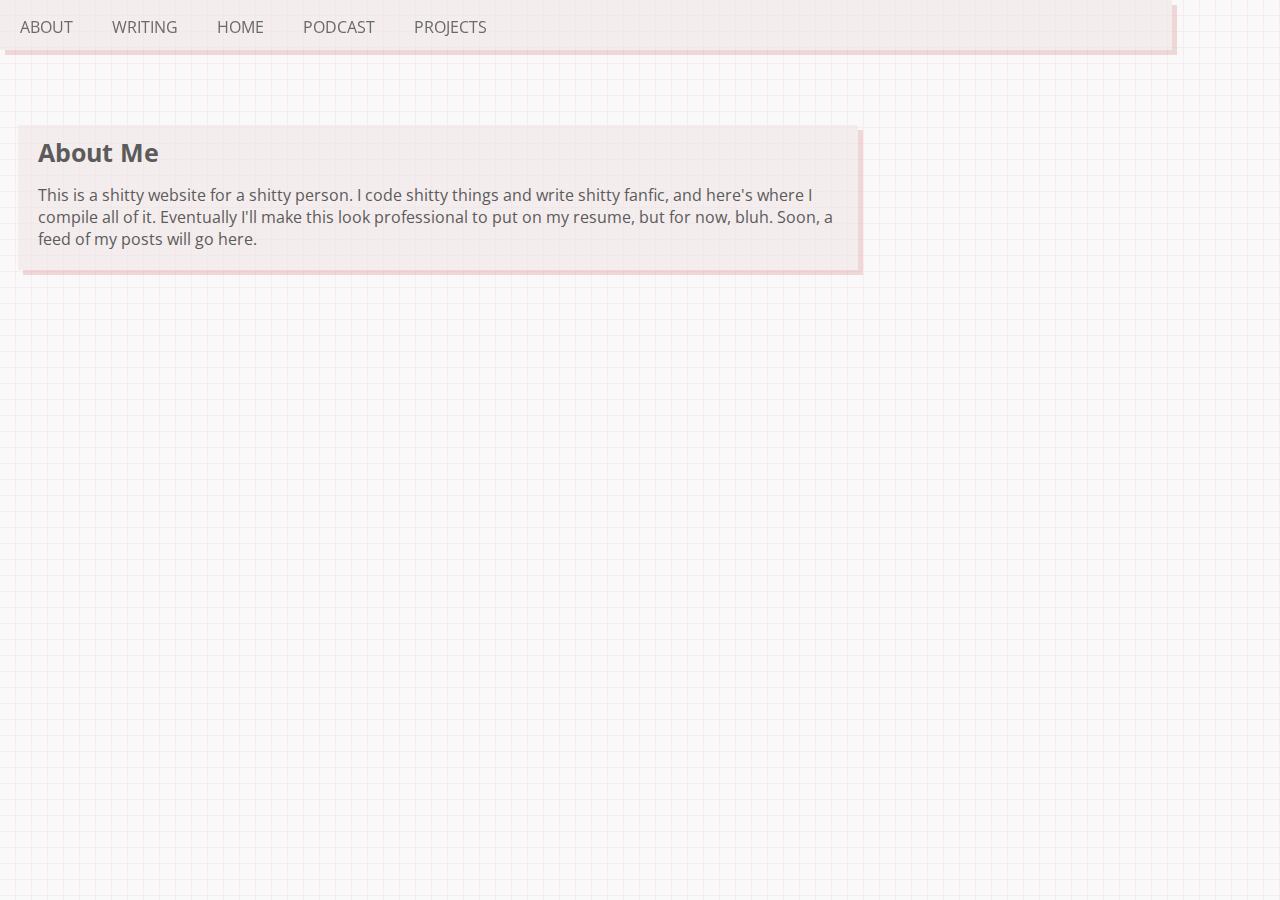
<file: index.html>
<!doctype html>
<html>
<head>
<meta charset="UTF-8">
<link rel="stylesheet" type="text/css" href="style.css">
<title>Fish's Webpage</title>
</head>
<body>
    <div id="header_bar">
		<p><a href="art.html">ABOUT</a> 
		<a href="writing.html">WRITING</a> 
			<a href="home.html">HOME</a>    
			<a href="bqrc.html">PODCAST</a>    
			<a href="projects.html">PROJECTS</a></p>
   
    </div>
    <div class="postContainer">
  		<div class="post">
  			<div class="t">About Me</div>
      		<div class="content">
          		This is a shitty website for a shitty person.  I code shitty things and write shitty fanfic, and here's where
          		I compile all of it.  Eventually I'll make this look professional to put on my resume, but for now, bluh.  Soon, a feed of my posts will go here.
      		</div>
         </div>
	</div>
</body>
</html>
</file>
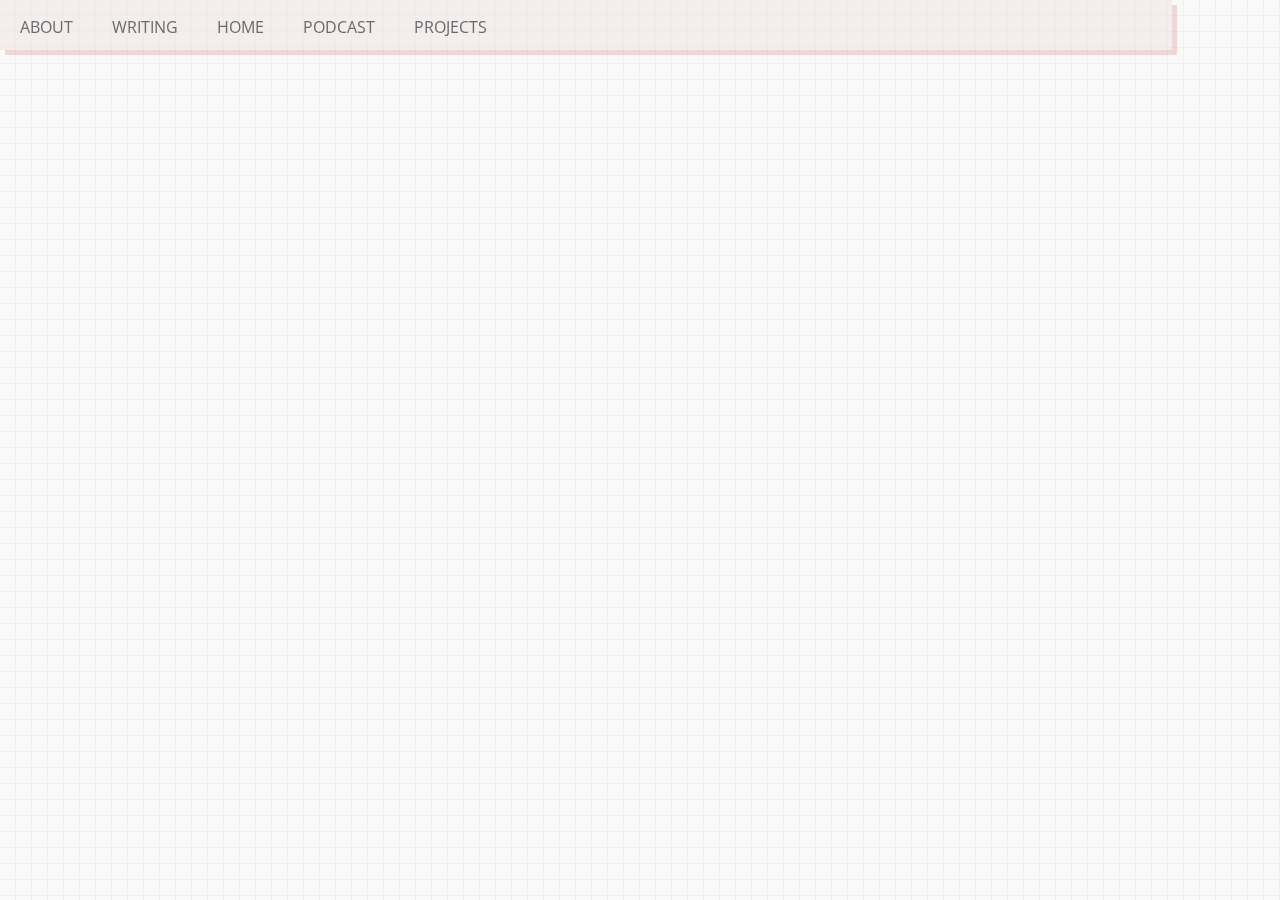
<file: about.html>
<!doctype html>
<html>
<head>
<meta charset="UTF-8">
<title>Untitled Document</title>
<link href="style.css" rel="stylesheet" type="text/css">
</head>

<body>
	<div id="header_bar">
		<p><a href="art.html">ABOUT</a> 
		<a href="writing.html">WRITING</a> 
			<a href="index.html">HOME</a>    
			<a href="bqrc.html">PODCAST</a>    
			<a href="projects.html">PROJECTS</a></p>
   
    </div>
</body>
</html>
</file>
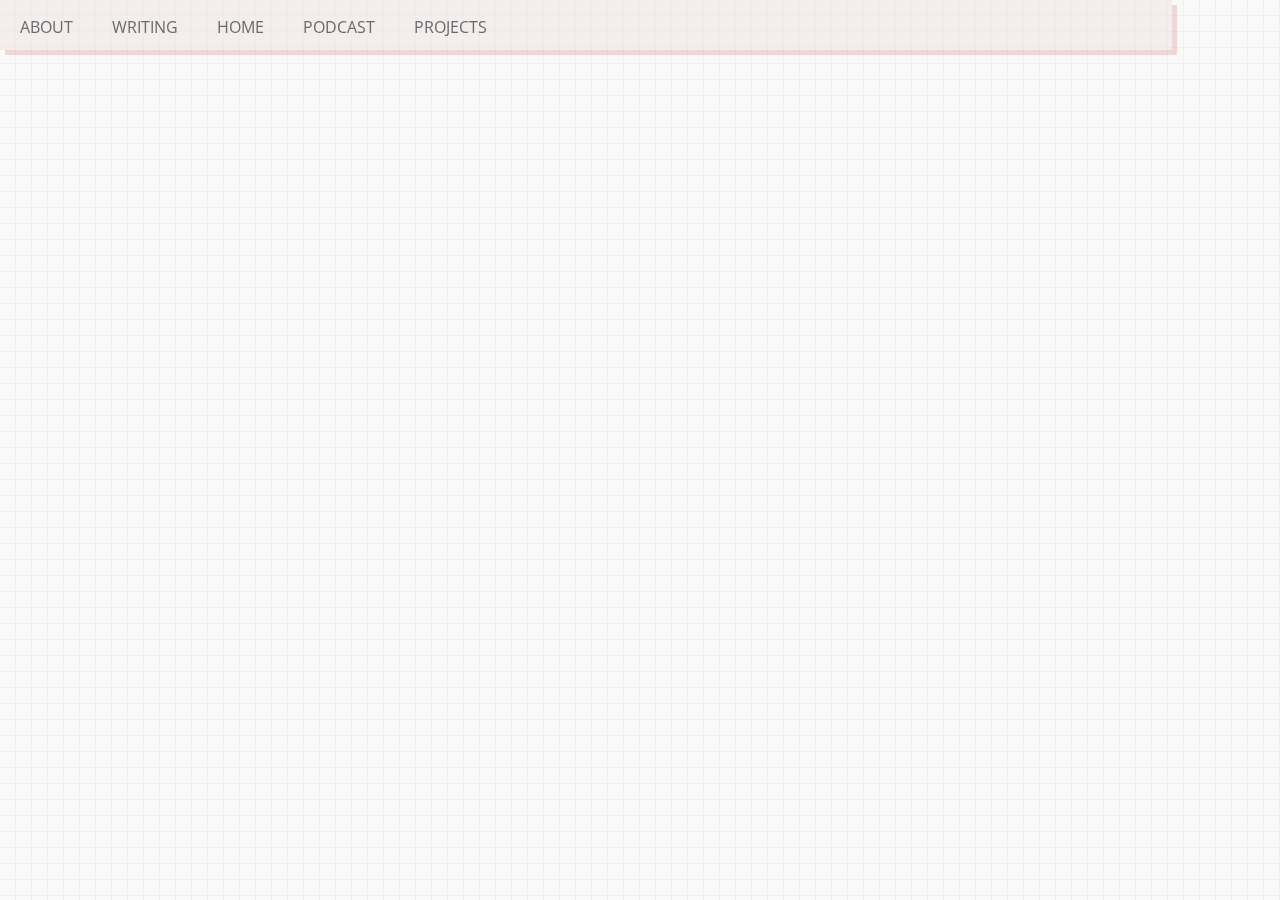
<file: art.html>
<!doctype html>
<html>
<head>
<meta charset="UTF-8">
<title>Untitled Document</title>
<link href="style.css" rel="stylesheet" type="text/css">
</head>

<body>
<div id="header_bar">
		<p><a href="art.html">ABOUT</a> 
		<a href="writing.html">WRITING</a> 
			<a href="home.html">HOME</a>    
			<a href="bqrc.html">PODCAST</a>    
			<a href="projects.html">PROJECTS</a></p>
   
    </div>
</body>
</html>
</file>
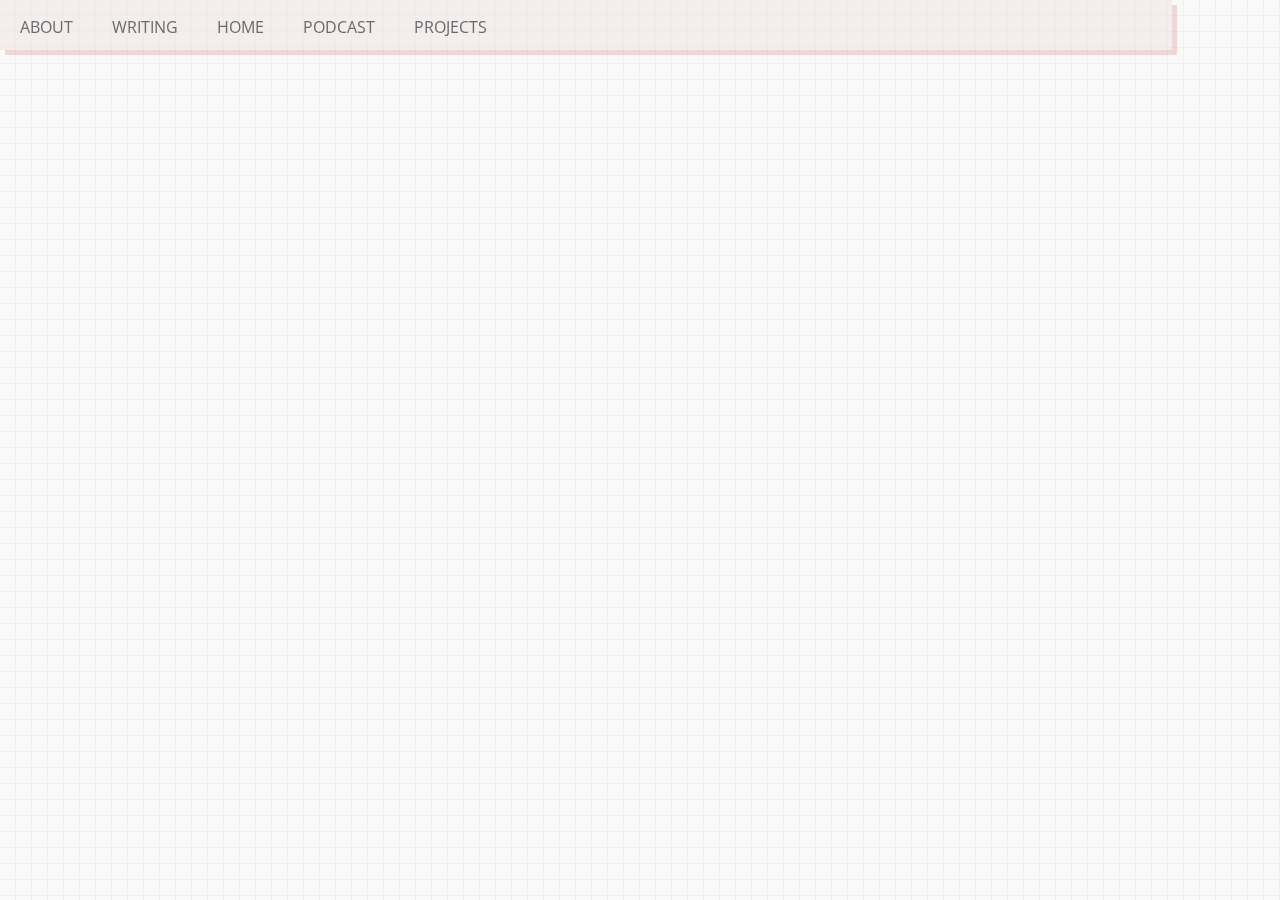
<file: bqrc.html>
<!doctype html>
<html>
<head>
<meta charset="UTF-8">
<title>Untitled Document</title>
<link href="style.css" rel="stylesheet" type="text/css">
</head>

<body>
	<div id="header_bar">
		<p><a href="art.html">ABOUT</a> 
		<a href="writing.html">WRITING</a> 
			<a href="home.html">HOME</a>    
			<a href="bqrc.html">PODCAST</a>    
			<a href="projects.html">PROJECTS</a></p>
   
    </div>
</body>
</html>
</file>
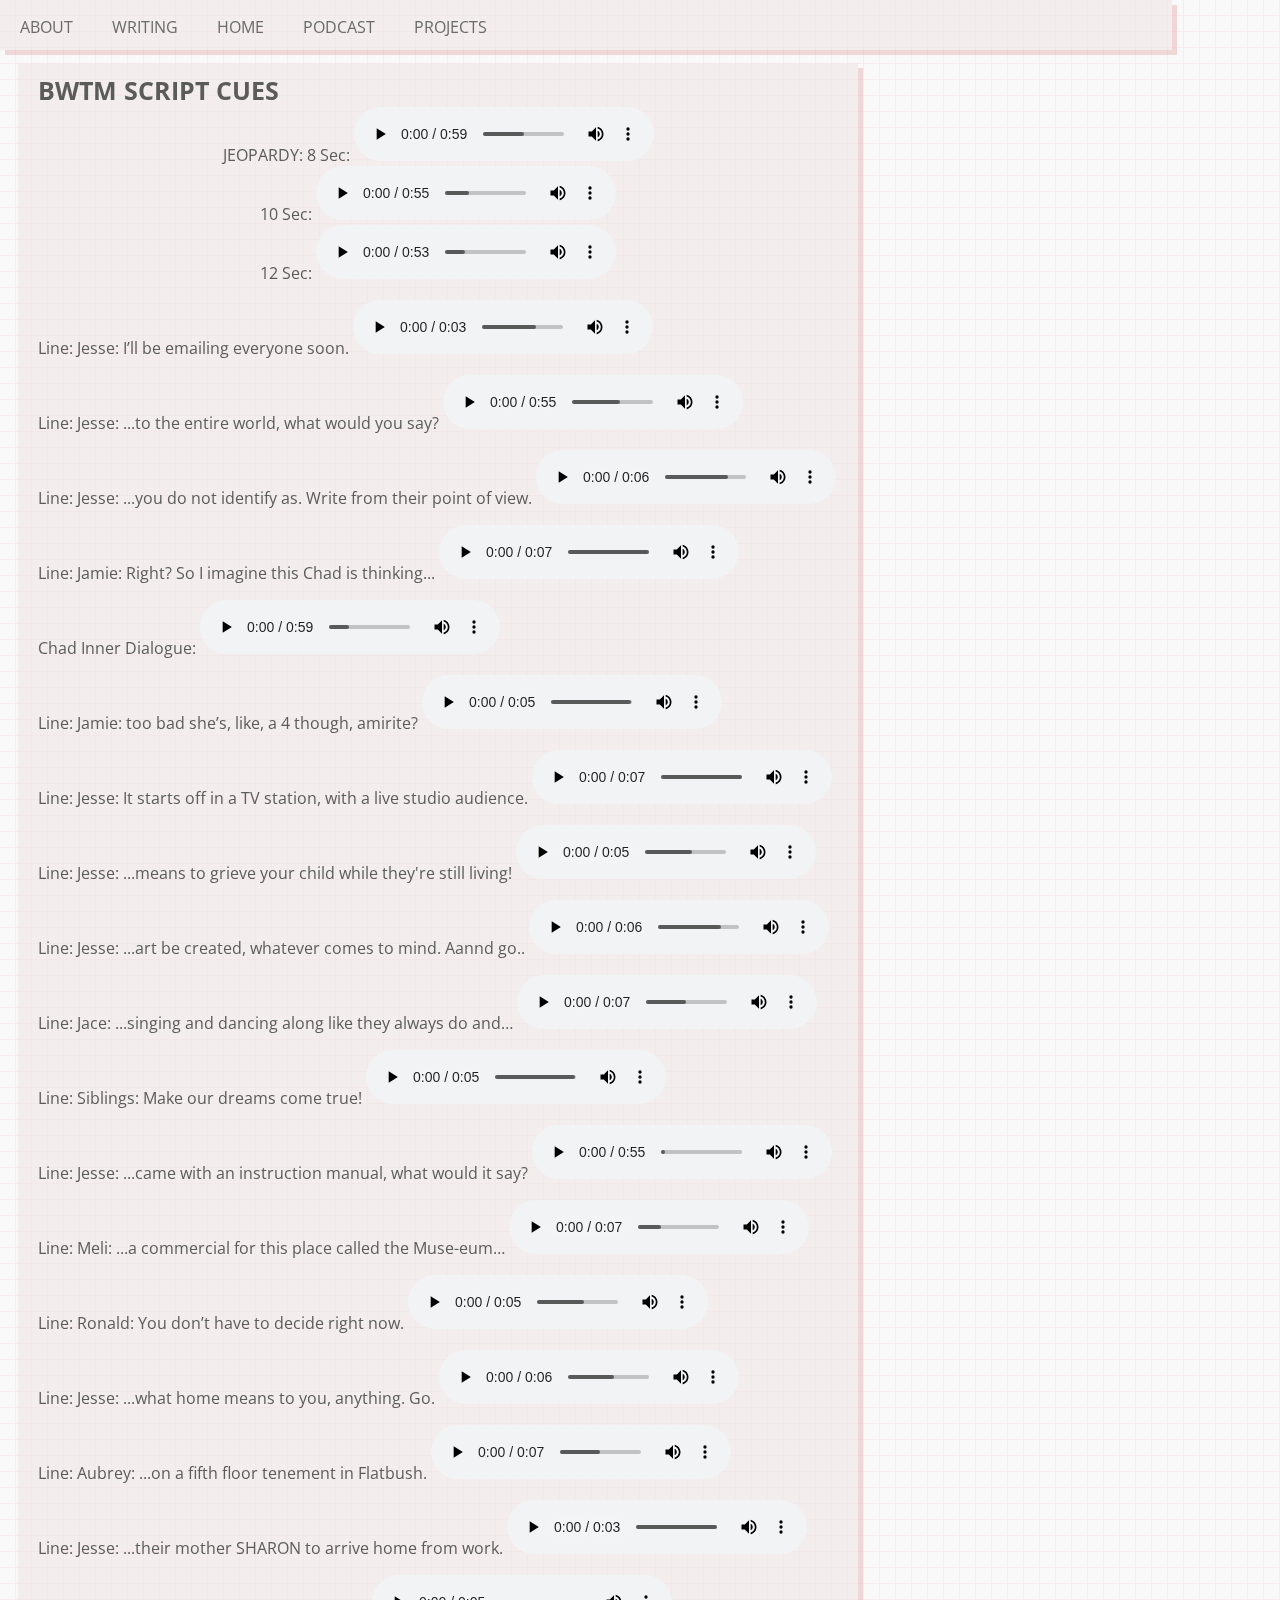
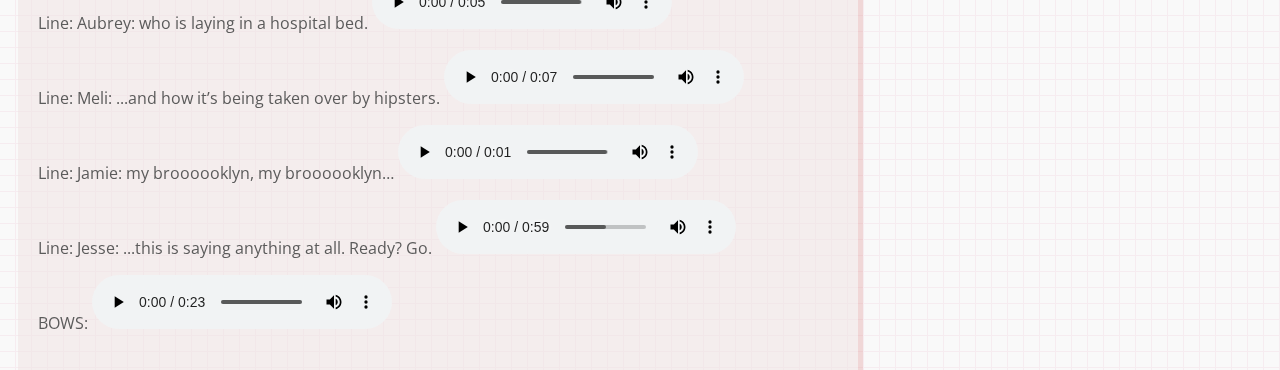
<file: bwtm.html>
<!doctype html>
<html>
<head>
<meta charset="UTF-8">
<link rel="stylesheet" type="text/css" href="style.css">
<title>Fish's Webpage</title>
</head>
<body>
    <div id="header_bar">
		<p><a href="art.html">ABOUT</a> 
		<a href="writing.html">WRITING</a> 
			<a href="home.html">HOME</a>    
			<a href="bqrc.html">PODCAST</a>    
			<a href="projects.html">PROJECTS</a></p>
   
    </div>
    <div class="postContainerToo">
  		<div class="post">
  			<div class="t">BWTM SCRIPT CUES</div>
			JEOPARDY: 8 Sec:  <audio controls><source src="Jeopardy-Countdown-8.mp3" type="audio/mpeg"></audio>
    		<br>
     		10 Sec:  <audio controls><source src="Jeopardy-Countdown-10.mp3" type="audio/mpeg"></audio>
     		<br>
     		12 Sec:  <audio controls><source src="Jeopardy-Countdown-12.mp3" type="audio/mpeg"></audio>
     		<br>
      		<div class="content">
          		<p>
					Line: Jesse: I’ll be emailing everyone soon. <audio controls><source src="One_Semester_Later.mp3" type="audio/mpeg"></audio>
				</p>
          		<p>
				Line: Jesse:  ...to the entire world, what would you say? <audio controls><source src="Jeopardy-Countdown-10.mp3" type="audio/mpeg"> </audio>
				</p>
     			<p>
     			Line: Jesse: ...you do not identify as. Write from their point of view. <audio controls><source src="Jeopardy_Short.mp3" type="audio/mpeg"> </audio>
				</p>
     			<p>
     			Line: Jamie: Right? So I imagine this Chad is thinking... <audio controls><source src="Scene_Transition.mp3" type="audio/mpeg"> </audio>
				</p>
   				<p>
					Chad Inner Dialogue: <audio controls><source src="CHAD.mp3" type="audio/mpeg"></audio>
				</p>
    			<p>
     			Line: Jamie: too bad she’s, like, a 4 though, amirite? <audio controls><source src="Scene_Transition_Return.mp3" type="audio/mpeg"> </audio>
				</p>
    			<p>
     			Line: Jesse: It starts off in a TV station, with a live studio audience. <audio controls><source src="Scene_Transition.mp3" type="audio/mpeg"> </audio>
				</p>
    			<p>
     			Line: Jesse: ...means to grieve your child while they're still living! <audio controls><source src="Scene_Transition_Return.mp3" type="audio/mpeg"></audio>
				</p>
    			<p>
     			Line: Jesse: ...art be created, whatever comes to mind.  Aannd go.. <audio controls><source src="Jeopardy_Short.mp3" type="audio/mpeg"></audio>
				</p>
    			<p>
     			Line: Jace: ...singing and dancing along like they always do and… <audio controls><source src="Scene_Transition.mp3" type="audio/mpeg"></audio>
				</p>
    			<p>
     			Line: Siblings: Make our dreams come true! <audio controls><source src="Scene_Transition_Return.mp3" type="audio/mpeg"></audio>
				</p>
     			<p>
     			Line: Jesse: ...came with an instruction manual, what would it say? <audio controls><source src="Jeopardy-Countdown-10.mp3" type="audio/mpeg"></audio>
				</p>
     			<p>
     			Line: Meli: ...a commercial for this place called the Muse-eum… <audio controls><source src="Scene_Transition.mp3" type="audio/mpeg"> </audio>
				</p>
     			<p>
     			Line: Ronald: You don’t have to decide right now. <audio controls><source src="Scene_Transition_Return.mp3" type="audio/mpeg"> </audio>
				</p>
     			<p>
     			Line: Jesse: ...what home means to you, anything.  Go. <audio controls><source src="Jeopardy_Short.mp3" type="audio/mpeg"> </audio>
				</p>
     			<p>
     			Line: Aubrey: ...on a fifth floor tenement in Flatbush. <audio controls><source src="Scene_Transition.mp3" type="audio/mpeg"> </audio>
				</p>
    			<p>
				Line: Jesse: ...their mother SHARON to arrive home from work. <audio controls><source src="Spiderman.mp3" type="audio/mpeg"></audio>
				</p>
     			<p>
     			Line: Aubrey: who is laying in a hospital bed. <audio controls><source src="Scene_Transition_Return.mp3" type="audio/mpeg"> </audio>
				</p>
     			<p>
     			Line: Meli: ...and how it’s being taken over by hipsters. <audio controls><source src="Scene_Transition.mp3" type="audio/mpeg"> </audio>
				</p>
     			<p>
     			Line: Jamie: my broooooklyn, my broooooklyn… <audio controls><source src="Record_Scratch.mp3" type="audio/mpeg"> </audio>
				</p>
     			<p>
     			Line: Jesse: ...this is saying anything at all.  Ready?  Go. <audio controls><source src="Jeopardy-Countdown-8.mp3" type="audio/mpeg"> </audio>
				</p>
     			<p>
					BOWS: <audio controls><source src="Bows.m4a" type="audio/mpeg"></audio>
				</p>
      		</div>
         </div>
	</div>
</body>
</html>
</file>
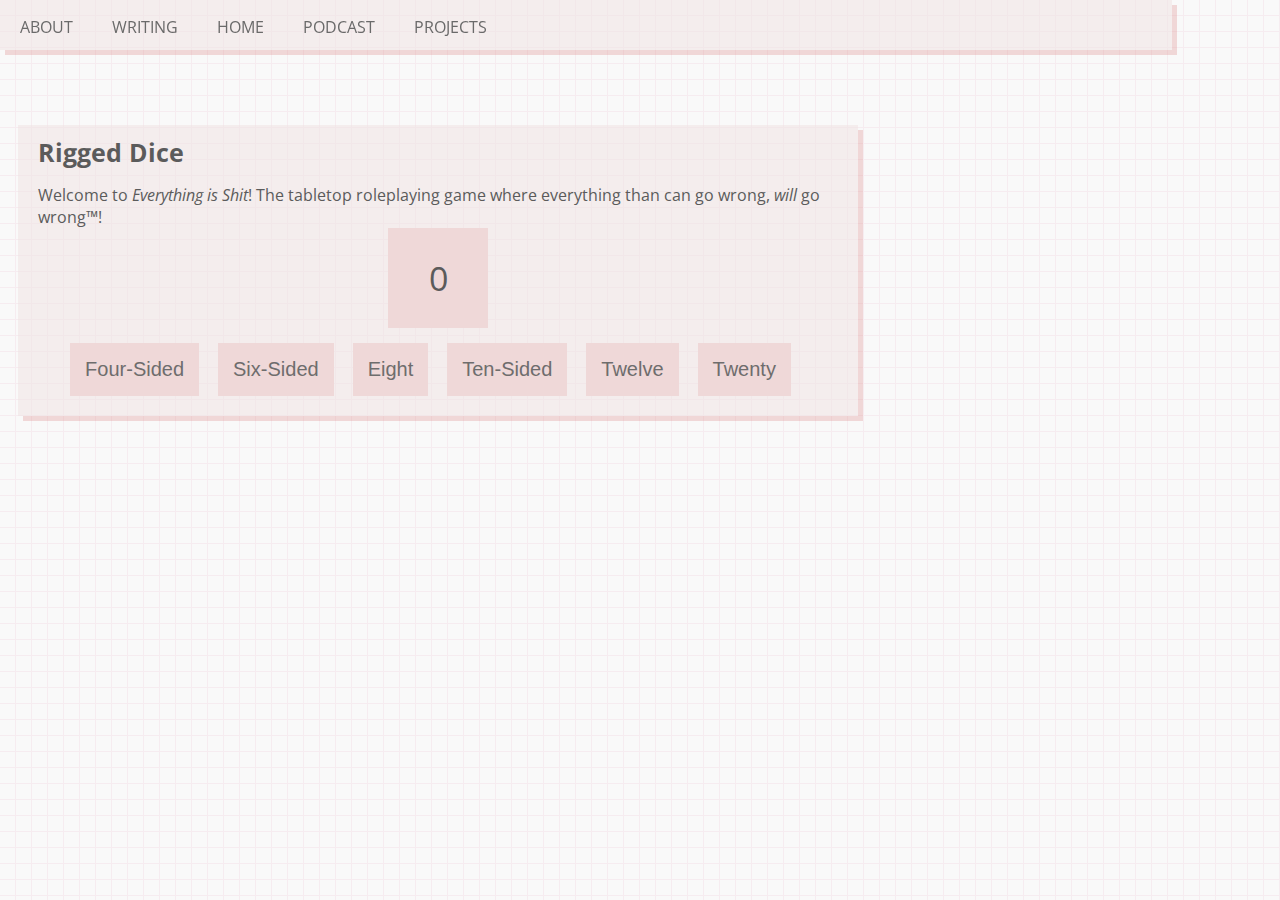
<file: Dice.html>
<!doctype html>
<html>
    <head>
        <link rel="stylesheet" type="text/css" href="style.css">
        <style type="text/css">
    #D4 {
        background-color:#EFD8D8;
        padding: 15px;
        font-size: 20px;
        color: #6E6D6D;
        border: none;
        margin-right: 15px;
		margin-top: 15px;
    }

    #D6 {
        background-color:#EFD8D8;
        padding: 15px;
        font-size: 20px;
        color: #6E6D6D;
        border: none;
        margin-right: 15px;
		margin-top: 15px;
    }

    #D8 {
        background-color:#EFD8D8;
        padding: 15px;
        font-size: 20px;
        color: #6E6D6D;
        border: none;
        margin-right: 15px;
		margin-top: 15px;
    }


    #D10 {
        background-color:#EFD8D8;
        padding: 15px;
        font-size: 20px;
        color: #6E6D6D;
        border: none;
        margin-right: 15px;
		margin-top: 15px;
    }

    #D12 {
        background-color:#EFD8D8;
        padding: 15px;
        font-size: 20px;
        color: #6E6D6D;
        border: none;
        margin-right: 15px;
		margin-top: 15px;
    }

    #D20 {
background-color:#EFD8D8;
        padding: 15px;
        font-size: 20px;
        color: #6E6D6D;
        border: none;
        margin-right: 15px;
		margin-top: 15px;
    }

    #boxy {
        width: 100px;
        height: 100px;
        line-height: 100px;
        margin-top: 150px;
        margin-bottom: 150px;
        background-color: rgba(239,216,216,1.00);
        font-size: 34px;
        margin: 0 auto;
        font-size: 34px;
        text-align: center;
        display: block;
    }

    </style>
            <script>
            function rigged4() {
                var rolll;

                rolll = Math.floor((Math.random()*12)+1);
                if(rolll <= 5) {
                    document.getElementById("roll").innerHTML = "1";
                } else if(rolll <=10) {
                    document.getElementById("roll").innerHTML = "2";
                } else if(rolll == 11) {
                    document.getElementById("roll").innerHTML = "3";
                } else {
                    document.getElementById("roll").innerHTML = "4";
                }
            }

            function rigged6() {
                var rolll;

                rolll = Math.floor((Math.random()*18)+1);
                if(rolll <= 5) {
                    document.getElementById("roll").innerHTML = "1";
                } else if(rolll <=10) {
                    document.getElementById("roll").innerHTML = "2";
                } else if(rolll <=15) {
                    document.getElementById("roll").innerHTML = "3";
                } else if(rolll ==16) {
                    document.getElementById("roll").innerHTML = "4";
                } else if(rolll ==17) {
                    document.getElementById("roll").innerHTML = "5"
                } else {
                    document.getElementById("roll").innerHTML = "6"
                }

            }

            function rigged8() {
                var rolll;

                rolll = Math.floor((Math.random()*24)+1);
                if(rolll <= 5) {
                    document.getElementById("roll").innerHTML = "1";
                } else if(rolll <=10) {
                    document.getElementById("roll").innerHTML = "2";
                } else if(rolll <=15) {
                    document.getElementById("roll").innerHTML = "3";
                } else if (rolll <=20) {
                    document.getElementById("roll").innerHTML = "4";
                } else if (rolll ==21) {
                    document.getElementById("roll").innerHTML = "5";
                } else if (rolll ==22) {
                    document.getElementById("roll").innerHTML = "6";
                } else if (rolll ==23) {
                    document.getElementById("roll").innerHTML = "7";
                } else {
                    document.getElementById("roll").innerHTML = "8";
                }
            }

            function rigged10() {
                var rolll;

                rolll = Math.floor((Math.random()*30)+1);
                if(rolll <= 5) {
                    document.getElementById("roll").innerHTML = "1";
                } else if(rolll <=10) {
                    document.getElementById("roll").innerHTML = "2";
                } else if(rolll <=15) {
                    document.getElementById("roll").innerHTML = "3";
                } else if (rolll <=20) {
                    document.getElementById("roll").innerHTML = "4";
                } else if (rolll <=25) {
                    document.getElementById("roll").innerHTML = "5";
                } else if (rolll ==26) {
                    document.getElementById("roll").innerHTML = "6";
                } else if (rolll ==27) {
                    document.getElementById("roll").innerHTML = "7";
                } else if(rolll ==28) {
                    document.getElementById("roll").innerHTML = "8";
                } else if(rolll ==29) {
                    document.getElementById("roll").innerHTML = "9";
                } else {
                    document.getElementById("roll").innerHTML = "10";
                }
            }

            function rigged12() {
                var rolll;

                rolll = Math.floor((Math.random()*36)+1);
                if(rolll <= 5) {
                    document.getElementById("roll").innerHTML = "1";
                } else if(rolll <=10) {
                    document.getElementById("roll").innerHTML = "2";
                } else if(rolll <=15) {
                    document.getElementById("roll").innerHTML = "3";
                } else if (rolll <=20) {
                    document.getElementById("roll").innerHTML = "4";
                } else if (rolll <=25) {
                    document.getElementById("roll").innerHTML = "5";
                } else if (rolll <=30) {
                    document.getElementById("roll").innerHTML = "6";
                } else if (rolll ==31) {
                    document.getElementById("roll").innerHTML = "7";
                } else if(rolll ==32) {
                    document.getElementById("roll").innerHTML = "8";
                } else if(rolll ==33) {
                    document.getElementById("roll").innerHTML = "9";
                } else if (rolll ==34) {
                    document.getElementById("roll").innerHTML = "10";
                } else if (rolll ==35) {
                    document.getElementById("roll").innerHTML = "11";
                } else {
                    document.getElementById("roll").innerHTML = "12";
                }
            }

            function rigged20() {
                var rolll;

                rolll = Math.floor((Math.random()*60)+1);
                if(rolll <= 5) {
                    document.getElementById("roll").innerHTML = "1";
                } else if(rolll <=10) {
                    document.getElementById("roll").innerHTML = "2";
                } else if(rolll <=15) {
                    document.getElementById("roll").innerHTML = "3";
                } else if (rolll <=20) {
                    document.getElementById("roll").innerHTML = "4";
                } else if (rolll <=25) {
                    document.getElementById("roll").innerHTML = "5";
                } else if (rolll <=30) {
                    document.getElementById("roll").innerHTML = "6";
                } else if (rolll <=35) {
                    document.getElementById("roll").innerHTML = "7";
                } else if(rolll <=40) {
                    document.getElementById("roll").innerHTML = "8";
                } else if(rolll <=45) {
                    document.getElementById("roll").innerHTML = "9";
                } else if (rolll <=50) {
                    document.getElementById("roll").innerHTML = "10";
                } else if (rolll ==51) {
                    document.getElementById("roll").innerHTML = "11";
                } else if(rolll == 52) {
                    document.getElementById("roll").innerHTML = "12";
                } else if (rolll ==53) {
                    document.getElementById("roll").innerHTML = "13";
                } else if(rolll ==54) {
                    document.getElementById("roll").innerHTML = "14";
                } else if(rolll ==55) {
                    document.getElementById("roll").innerHTML = "15";
                } else if(rolll ==56) {
                    document.getElementById("roll").innerHTML = "16";
                } else if(rolll ==57) {
                    document.getElementById("roll").innerHTML = "17";
                } else if(rolll ==58) {
                    document.getElementById("roll").innerHTML = "18";
                } else if(rolll ==59) {
                    document.getElementById("roll").innerHTML = "19";
                } else {
                    document.getElementById("roll").innerHTML = "20";
                }
            }

            function flashA() {
                document.getElementById("boxy").style.color = '#EFD8D8';
                document.getElementById("boxy").style.backgroundColor = '#A77171';
            }

            function flashB() {
                document.getElementById("boxy").style.color = '#5B5B5B';
                document.getElementById("boxy").style.backgroundColor = '#EFD8D8';
            }
            </script>

    </head>
    <body>
        <div id="header_bar">
		<p><a href="art.html">ABOUT</a> 
		<a href="writing.html">WRITING</a> 
			<a href="home.html">HOME</a>    
			<a href="bqrc.html">PODCAST</a>    
			<a href="projects.html">PROJECTS</a></p>
   
    </div>
           <div class="postContainer">
            <div class="post">
            <div class="t">Rigged Dice</div>
            
                <div class="content">Welcome to
                <i>Everything is Shit</i>! The tabletop roleplaying game where everything than can go wrong,
                <i>will</i> go wrong™!
            </div>
            <div id="boxy">
                <span id="roll">0</span>
            </div>
                <button id="D4" onclick="rigged4()" onmousedown="flashA()" onmouseup="flashB()" ontouchstart="flashA()" ontouchend="flashB()">Four-Sided</button>
                <button id="D6" onclick="rigged6()" onmousedown="flashA()" onmouseup="flashB()" ontouchstart="flashA()" ontouchend="flashB()">Six-Sided</button>
                <button id="D8" onclick="rigged8()" onmousedown="flashA()" onmouseup="flashB()" ontouchstart="flashA()" ontouchend="flashB()">Eight</button>
                <button id="D10" onclick="rigged10()" onmousedown="flashA()" onmouseup="flashB()" ontouchstart="flashA()" ontouchend="flashB()">Ten-Sided</button>
                <button id="D12" onclick="rigged12()" onmousedown="flashA()" onmouseup="flashB()" ontouchstart="flashA()" ontouchend="flashB()">Twelve</button>
                <button id="D20" onclick="rigged20()" onmousedown="flashA()" onmouseup="flashB()">Twenty</button>
			   </div>    
		</div>
    </body>
</html>
</file>
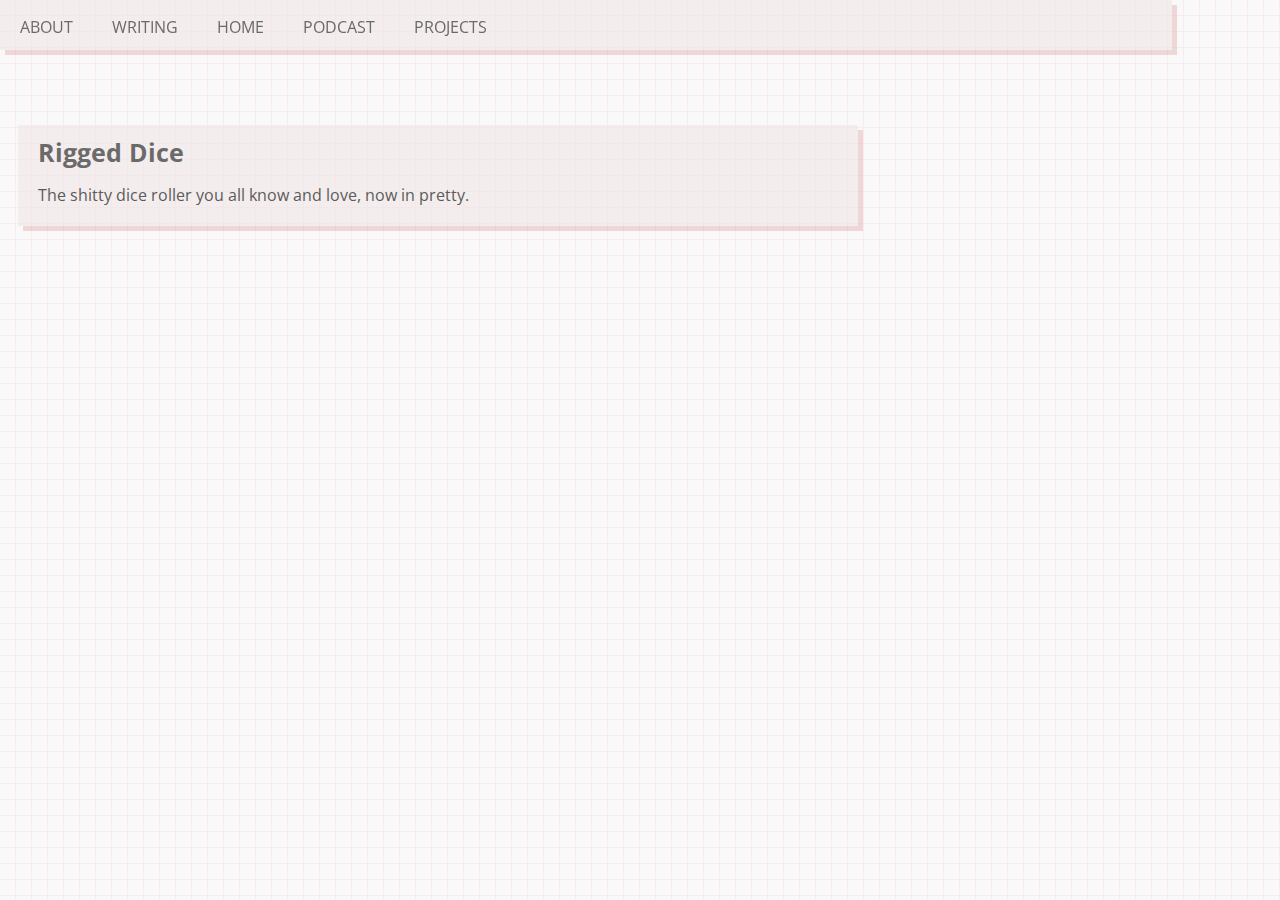
<file: projects.html>
<!doctype html>
<html>
<head>
<meta charset="UTF-8">
<title>Untitled Document</title>
<link rel="stylesheet" type="text/css" href="style.css">
</head>

<body>
<div id="header_bar">
		<p><a href="art.html">ABOUT</a> 
		<a href="writing.html">WRITING</a> 
			<a href="home.html">HOME</a>    
			<a href="bqrc.html">PODCAST</a>    
			<a href="projects.html">PROJECTS</a></p>
   
    </div>
	<div class="postContainer">
		<div class="post">
			<div class="t"><a href="Dice.html">Rigged Dice</a></div>
			<div class="content">
			The shitty dice roller you all know and love, now in pretty.
			</div>
		</div>
	</div>
</body>
</html>
</file>
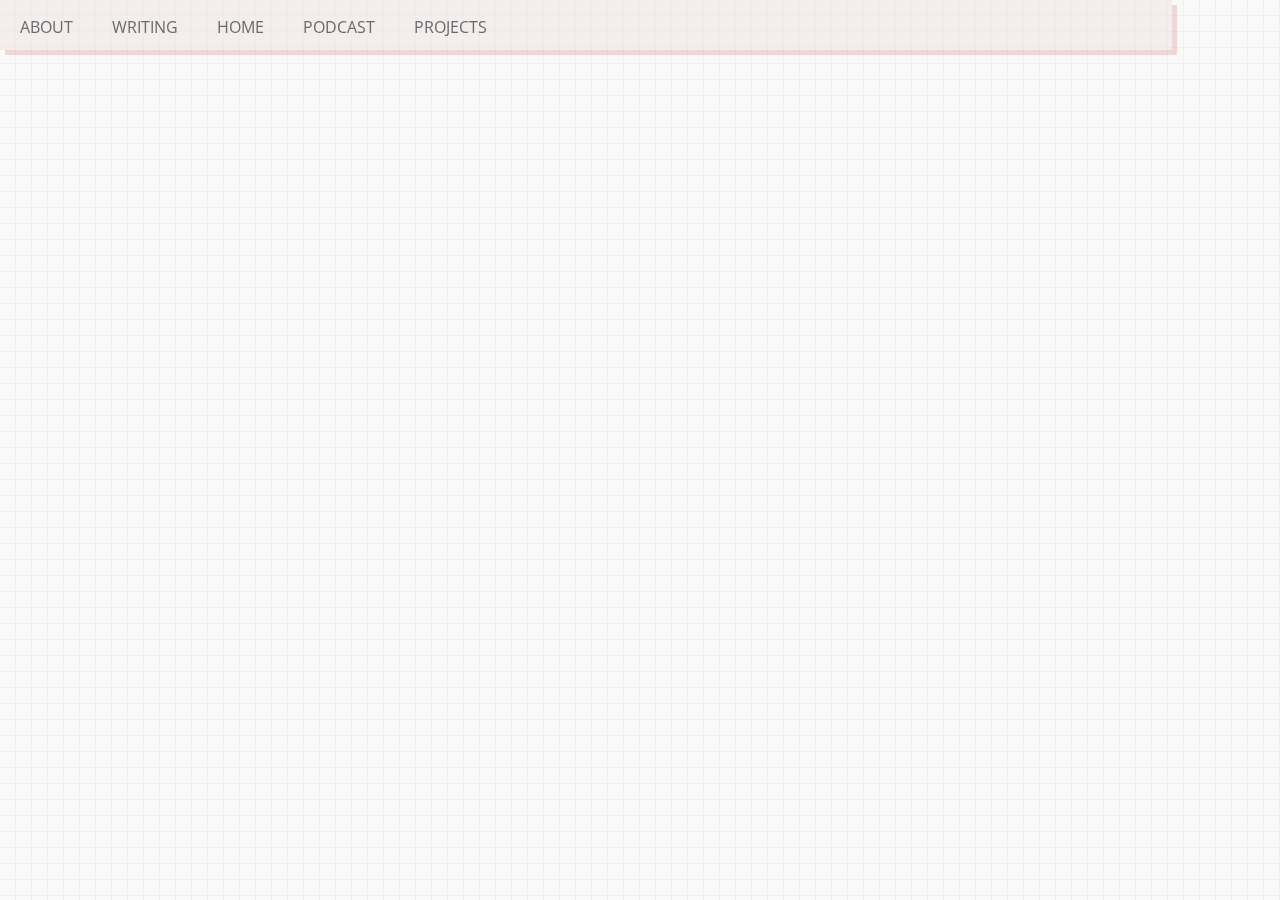
<file: writing.html>
<!doctype html>
<html>
<head>
<meta charset="UTF-8">
<title>Untitled Document</title>
<link rel="stylesheet" type="text/css" href="style.css">
</head>

<body>
	<div id="header_bar">
		<p><a href="art.html">ABOUT</a> 
		<a href="writing.html">WRITING</a> 
			<a href="home.html">HOME</a>    
			<a href="bqrc.html">PODCAST</a>    
			<a href="projects.html">PROJECTS</a></p>
   
    </div>
</body>
</html>
</file>
<file: style.css>
@charset "UTF-8";
/* CSS Document */

@import url('https://fonts.googleapis.com/css?family=Open+Sans:400,400i,700,700i');

body {
    font-family: 'Open Sans', sans-serif;
    background-color: #E9E9E9;
	background-image: url("pixelbackgrnd.png");
    text-align: center;
    color: #5b5b5b;
}

.post {
    position: relative;
    top: 55px;
    left: 10px;
    width: 800px;
    background-color: rgba(240, 228, 228, .6);
    padding:20px;
	padding-top: 10px;
	box-shadow: 5px 5px rgba(218, 137, 137, .3);
}
.post .t {
	font-size:25px;
	font-weight: 700;
	text-align: left;
	
}

.t a {
	text-decoration: none;
    color: #6A6A6A;
}

.t a:hover {
	color: #B7A6A7;
}

.post .content {
	font-size: 16px;
	font-weight: 400;
	text-align: left;
	margin-top: 15px;
}

.postContainer {
	position: static;
	margin-top:70px;
}

.post {
	width: 800px;
}

#header_bar {
    width: 90%;
    height: 30px;
    font-weight: 400;
	background-color: rgba(240, 228, 228, .6);
	box-shadow: 5px 5px rgba(218, 137, 137, .3);
	padding-bottom: 20px;
	padding-left: 20px;
    text-align: left;
    position:fixed;
    top: 0px;
	left: 0px;
    display: block;
}

#header_bar a {
    text-decoration: none;
    color: #6A6A6A;
	margin-right: 35px;
}

#header_bar a:hover {
    color: #B7A6A7;
}

#header_bar ul {
	list-style: none;
}

#header_bar li {
	display: inline;
}
</file>
